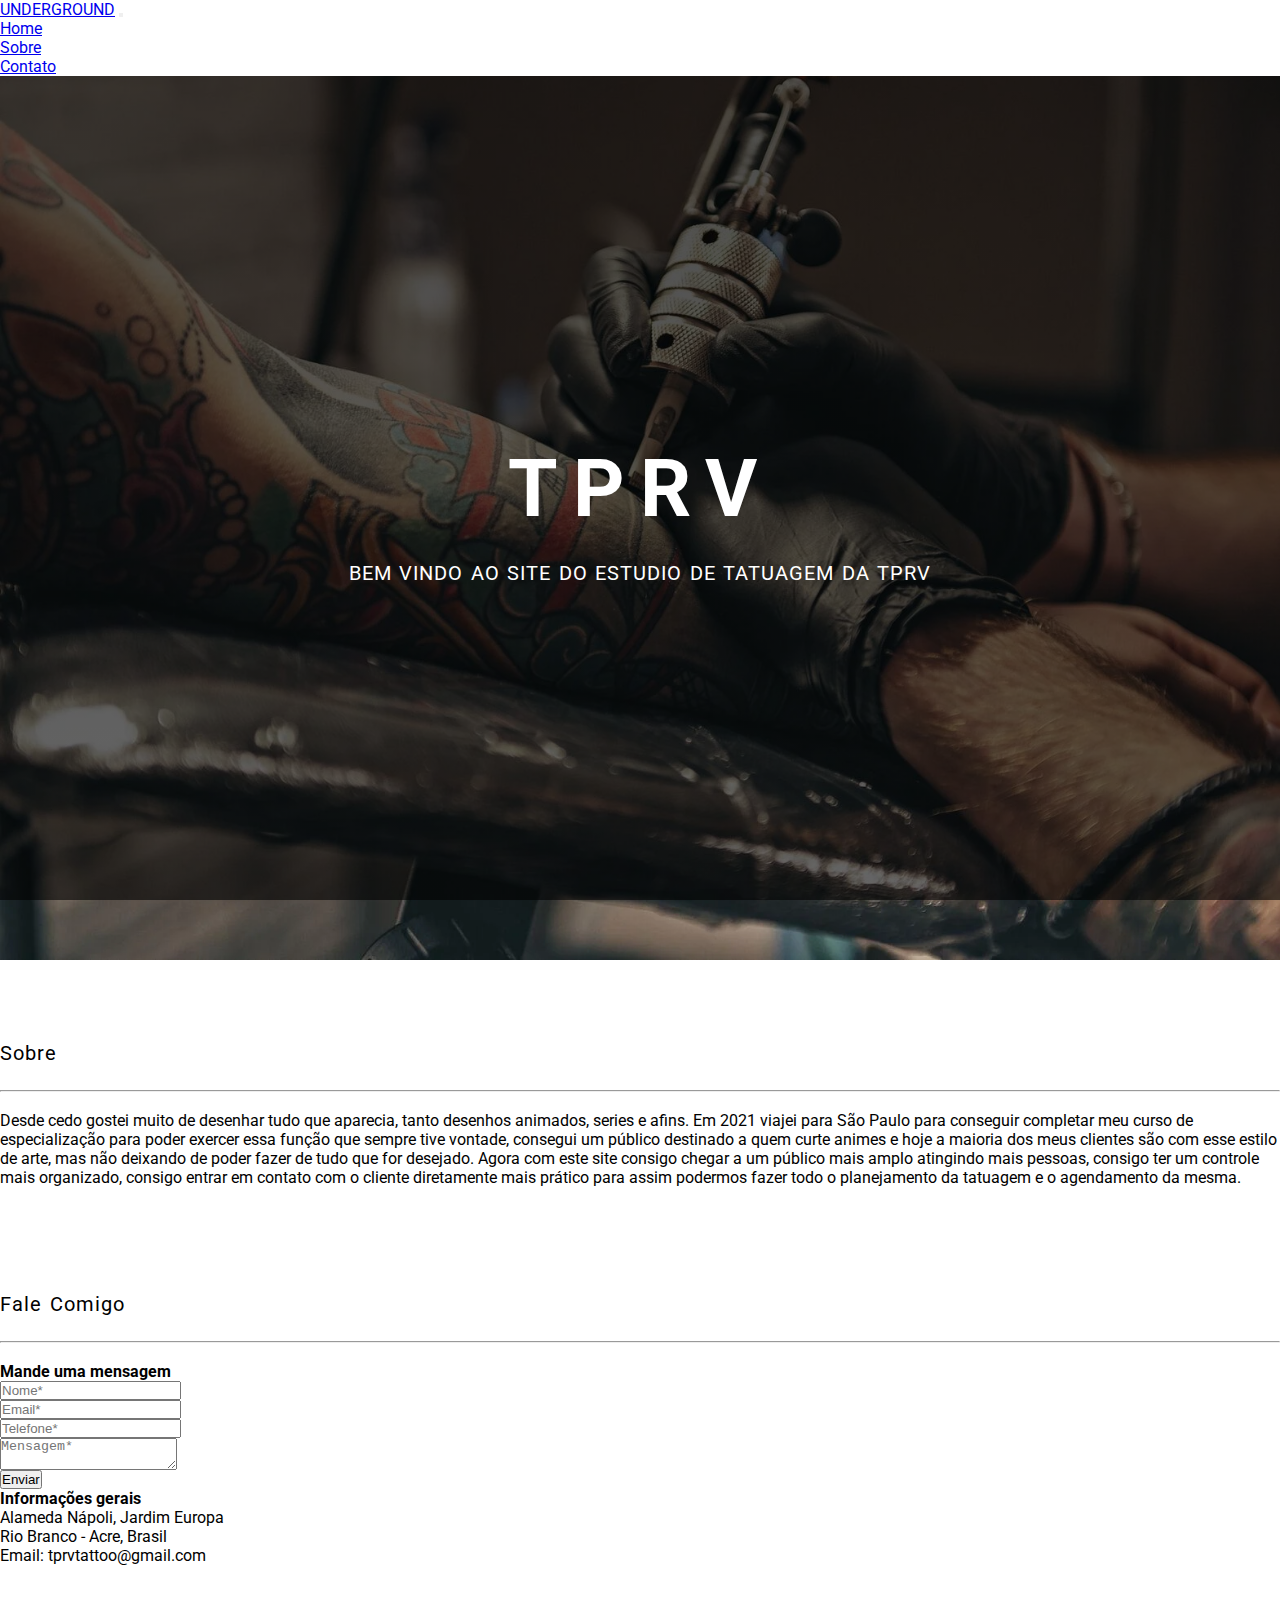
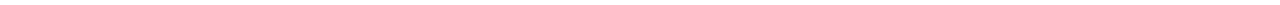
<file: site tattoo/index.html>
<html>
<head>
    <meta charset="UTF-8">
    <meta name="viewport" content="width=device-width, initial-scale=1.0">
    <meta http-equiv="X-UA-Compatible" content="ie=edge">
    <link href="https://fonts.googleapis.com/css?family=Roboto" rel="stylesheet">
    <link rel="stylesheet" href="https://maxcdn.bootstrapcdn.com/bootstrap/4.0.0-beta.2/css/bootstrap.min.css" integrity="sha384-PsH8R72JQ3SOdhVi3uxftmaW6Vc51MKb0q5P2rRUpPvrszuE4W1povHYgTpBfshb"
        crossorigin="anonymous">
    <link href="https://maxcdn.bootstrapcdn.com/font-awesome/4.7.0/css/font-awesome.min.css" rel="stylesheet" integrity="sha384-wvfXpqpZZVQGK6TAh5PVlGOfQNHSoD2xbE+QkPxCAFlNEevoEH3Sl0sibVcOQVnN"
        crossorigin="anonymous">
    <link rel="stylesheet" href="estilo.css">
    <title>TPRV</title>
</head>

<body>
    <nav class="navbar navbar-expand-md navbar-dark bg-dark fixed-top">
        <div class="container">
            <a class="navbar-brand" href="#">UNDERGROUND</a>
            <button class="navbar-toggler" type="button" data-toggle="collapse" data-target="#navbarsExampleDefault" aria-controls="navbarsExampleDefault"
                aria-expanded="false" aria-label="Toggle navigation">
                <span class="navbar-toggler-icon"></span>
            </button>

            <div class="collapse navbar-collapse justify-content-end" id="navbarsExampleDefault">
                <ul class="navbar-nav ">
                    <li class="nav-item">
                        <a class="nav-link" href="#">Home
                            <span class="sr-only">(current)</span>
                        </a>
                    </li>
    
                    <li class="nav-item">
                        <a class="nav-link" href="#sobre">Sobre
                            <span class="sr-only">(current)</span>
                        </a>
                    </li>
                    <li class="nav-item">
                        <a class="nav-link" href="#contato">Contato
                            <span class="sr-only">(current)</span>
                        </a>
                    </li>

                </ul>
            </div>
        </div>
    </nav>

    <main>
            <div class="inicio">    
                <div class="inicioMsg">
                    <div class="headTag">TPRV</div>
                    <div class="subTag">BEM VINDO AO SITE DO ESTUDIO DE TATUAGEM DA TPRV</div>
                </div>
            </div>

        <section id="sobre">
            <div class="container">
                <div class="sectionHead">Sobre</div>
                <hr>
                <br>
                <p>
                    Desde cedo gostei muito de desenhar tudo que aparecia, tanto desenhos animados, series e afins. Em 2021 viajei 
                    para São Paulo para conseguir completar meu curso de especialização para poder exercer essa função que sempre tive vontade, consegui 
                    um público destinado a quem curte animes e hoje a maioria dos meus clientes são com esse estilo de arte, mas não 
                    deixando de poder fazer de tudo que for desejado. Agora com este site consigo chegar a um público mais amplo atingindo mais pessoas, consigo 
                    ter um controle mais organizado, consigo entrar em contato com o cliente diretamente mais prático para assim podermos 
                    fazer todo o planejamento da tatuagem e o agendamento da mesma.
                </p>
            </div>
        </section>

        <section id="contato">
            <div class="container">
                <div class="sectionHead">Fale comigo</div>
                <hr>
                <br>
                <div class="row">
                    <div class="col-md-7">
                        <div class="row">
                            <div class="col-md-6 offset-md-2">
                                <h4 class="sectionSubSubHead text-capitalize">Mande uma mensagem</h4>
                                <form>
                                    <div class="form-group">
                                        <input type="text" class="form-control" required placeholder="Nome*">
                                    </div>
                                    <div class="form-group">
                                        <input type="email" class="form-control" required placeholder="Email*">
                                    </div>
                                    <div class="form-group">
                                        <input type="tel" class="form-control" required placeholder="Telefone*">
                                    </div>
                                    <div class="form-group">
                                        <textarea type="text" class="form-control" required placeholder="Mensagem*"></textarea>
                                    </div>
                                    <div class="form-group">
                                        <button class="btn btn-info" type="submit">Enviar</button>
                                    </div>
                                </form>
                            </div>
                        </div>
                    </div>
                    <div class="col-md-3">
                        <h4 class="sectionSubSubHead">Informações gerais</h4>
                        <ul class="list-unstyled">
                            <li>Alameda Nápoli, Jardim Europa</li>
                            <li>Rio Branco - Acre, Brasil</li>
                            <li>Email: tprvtattoo@gmail.com</li>
                        </ul>
                    </div>
                </div>
            </div>
        </section>

    </main>

    <footer class="footer">
        <div class="container">
            Copyright © 2022
            <span style="color:#f20056;">
                Undergound - TPRV. Ltd.
            </span>
        </div>
    </footer>
    
</body>
</html>
</file>
<file: site tattoo/estilo.css>
*,
*::after,
*::before {
    box-sizing: border-box;
    margin: 0;
    padding: 0;
}

html,
body {
    overflow-x: hidden;
    font-family: 'Roboto', 'Segoe UI';
    width: 100vw;
}

.inicio {
    height: 100vh;
    width: 100vw;
    display: block;
    position: relative;
    background-image: linear-gradient(rgba(0, 0, 0, 0.7), rgba(0, 0, 0, 0.6)), url('./img/tattoo.webp');
    background-repeat: no-repeat;
    background-attachment: fixed;
    background-size: cover;
    z-index: 1;
}

.inicioMsg {
    display: block;
    position: absolute;
    top: 50%;
    left: 50%;
    z-index: 5;
    transform: translate(-50%, -50%);
    color: #fff;
    text-align: center;
}

.inicioMsg .headTag {
    font-size: 80px;
    font-weight: bold;
    letter-spacing: 15px;
    text-transform: uppercase;
}

.inicioMsg .subTag,
.sectionHead {
    font-size: 20px;
    padding: 25px 0;
    text-transform: capitalize;
    letter-spacing: 1px;
    word-spacing: 1.5px;
}

section {
    display: block;
    padding: 40px 0;
    width: 100%;
}

footer {
    position: absolute;
    left: 0;
    width: 100%;
    height: 100px;
    line-height: 100px;
    background-color: #fff;
    z-index: 100;
    text-align: right;
}
</file>
